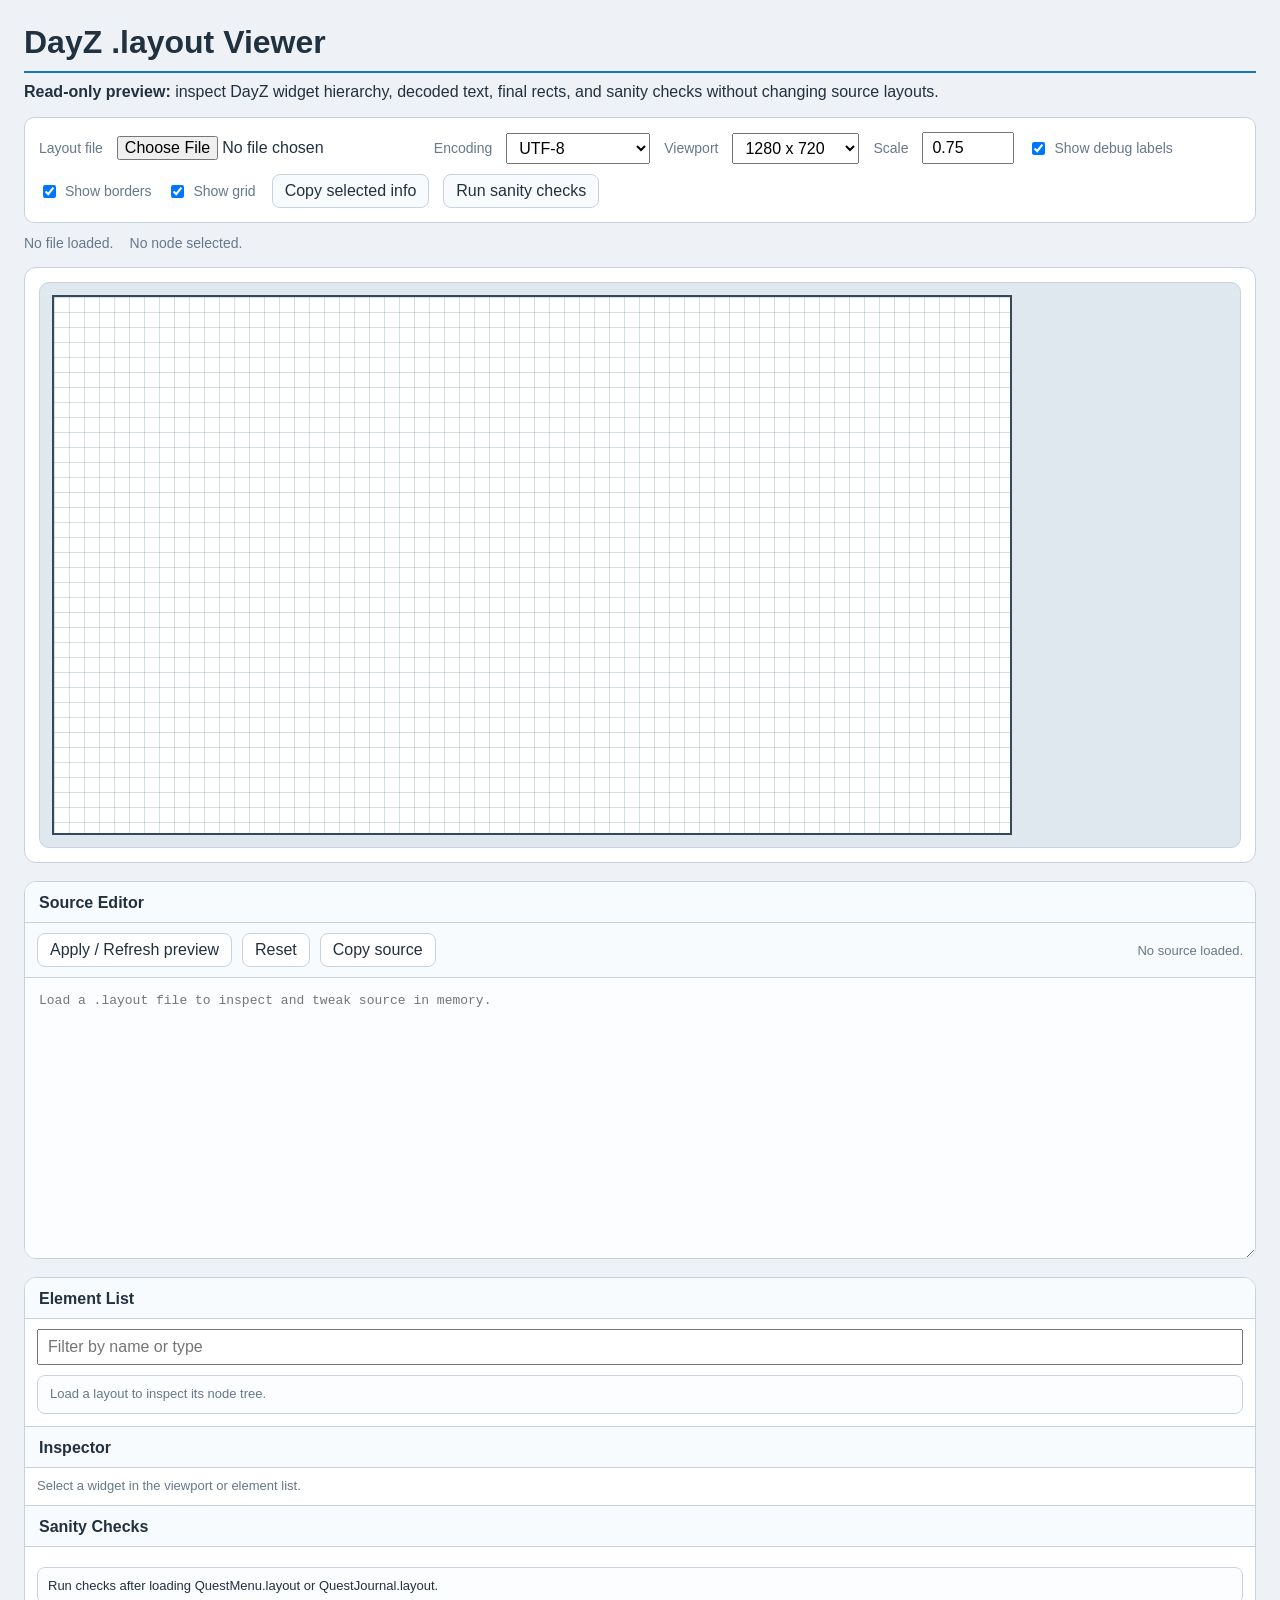
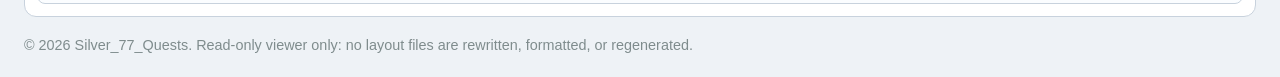
<file: DayZ_layout/dayz_layout_viewer.html>
<!DOCTYPE html>
<html lang="en">
<head>
    <meta charset="UTF-8">
    <meta name="viewport" content="width=device-width, initial-scale=1.0">
    <title>DayZ .layout Viewer</title>
    <style>
        :root {
            --bg: #eef2f6;
            --panel: #ffffff;
            --border: #c8d2dd;
            --border-strong: #34495e;
            --text: #22313f;
            --muted: #66788a;
            --accent: #1677c6;
            --accent-soft: rgba(22, 119, 198, 0.14);
            --selected: #ffb020;
        }

        * {
            box-sizing: border-box;
        }

        body {
            margin: 24px;
            font-family: "Segoe UI", Tahoma, sans-serif;
            background: var(--bg);
            color: var(--text);
        }

        h1 {
            margin: 0 0 10px;
            padding-bottom: 10px;
            border-bottom: 2px solid var(--accent);
        }

        p {
            margin: 0 0 16px;
        }

        .toolbar {
            display: flex;
            flex-wrap: wrap;
            gap: 10px 14px;
            align-items: center;
            padding: 14px;
            border: 1px solid var(--border);
            border-radius: 10px;
            background: var(--panel);
        }

        .toolbar label,
        .toolbar span {
            font-size: 14px;
            color: var(--muted);
        }

        .toolbar input[type="file"],
        .toolbar select,
        .toolbar input[type="number"],
        .toolbar button {
            font: inherit;
        }

        .toolbar select,
        .toolbar input[type="number"] {
            min-width: 92px;
            padding: 5px 8px;
        }

        .toolbar button {
            padding: 7px 12px;
            border: 1px solid var(--border);
            border-radius: 8px;
            background: #f8fbfe;
            color: var(--text);
            cursor: pointer;
        }

        .toolbar button:hover {
            border-color: var(--accent);
            background: #f0f7ff;
        }

        .toolbar .check-group {
            display: inline-flex;
            align-items: center;
            gap: 6px;
            margin-right: 2px;
        }

        .status-row {
            display: flex;
            flex-wrap: wrap;
            gap: 10px 16px;
            margin: 12px 0 16px;
            color: var(--muted);
            font-size: 14px;
        }

        .workspace {
            display: grid;
            grid-template-columns: minmax(640px, 1fr) 360px;
            gap: 18px;
            align-items: start;
        }

        .left-column {
            display: grid;
            grid-template-rows: auto auto;
            gap: 18px;
            min-width: 0;
        }

        .viewer-card,
        .sidebar,
        .source-card {
            background: var(--panel);
            border: 1px solid var(--border);
            border-radius: 12px;
            overflow: hidden;
        }

        .viewer-card {
            padding: 14px;
        }

        .viewer-shell {
            overflow: auto;
            padding: 12px;
            border: 1px solid var(--border);
            border-radius: 10px;
            background: #dfe7ef;
        }

        #visual-container {
            position: relative;
            border: 2px solid var(--border-strong);
            background: #ffffff;
            overflow: hidden;
            background-image: linear-gradient(rgba(96, 125, 139, 0.25) 1px, transparent 1px),
                              linear-gradient(90deg, rgba(96, 125, 139, 0.25) 1px, transparent 1px);
            background-size: 20px 20px;
        }

        #visual-container.grid-hidden {
            background-image: none;
        }

        .ui-element {
            position: absolute;
            opacity: 0.82;
            cursor: pointer;
            transition: box-shadow 0.08s ease, outline-color 0.08s ease;
        }

        .ui-element.borders-hidden {
            border-color: transparent !important;
        }

        .ui-element:hover {
            box-shadow: inset 0 0 0 1px rgba(255, 255, 255, 0.45);
        }

        .ui-element.selected {
            outline: 2px solid var(--selected);
            outline-offset: -2px;
            box-shadow: 0 0 0 1px rgba(34, 49, 63, 0.35), 0 0 0 3px rgba(255, 176, 32, 0.2);
        }

        .ui-text-layer {
            position: absolute;
            inset: 0;
            display: flex;
            overflow: hidden;
            pointer-events: none;
        }

        .ui-debug-label {
            position: absolute;
            right: 2px;
            bottom: 2px;
            color: #5d6d7e;
            background: rgba(255, 255, 255, 0.62);
            padding: 1px 3px;
            border-radius: 2px;
            pointer-events: none;
            z-index: 1;
        }

        .ui-debug-label.hidden {
            display: none;
        }

        .sidebar {
            display: grid;
            grid-template-rows: minmax(220px, 1fr) auto auto;
        }

        .panel-section {
            border-top: 1px solid var(--border);
        }

        .panel-section:first-child {
            border-top: none;
        }

        .panel-header {
            padding: 12px 14px 10px;
            font-weight: 600;
            border-bottom: 1px solid var(--border);
            background: #f8fbfe;
        }

        .panel-body {
            padding: 10px 12px 12px;
        }

        #element-search {
            width: 100%;
            margin-bottom: 10px;
            padding: 7px 9px;
            font: inherit;
        }

        #element-list {
            max-height: 360px;
            overflow: auto;
            border: 1px solid var(--border);
            border-radius: 8px;
            background: #fbfdff;
        }

        .element-row {
            display: flex;
            align-items: center;
            gap: 8px;
            width: 100%;
            padding: 7px 10px;
            border: none;
            border-bottom: 1px solid #edf2f7;
            background: transparent;
            color: var(--text);
            text-align: left;
            cursor: pointer;
        }

        .element-row:last-child {
            border-bottom: none;
        }

        .element-row:hover {
            background: #f1f7fd;
        }

        .element-row.selected {
            background: var(--accent-soft);
            color: #0d4673;
        }

        .element-row-type {
            flex: 0 0 auto;
            font-size: 11px;
            color: var(--muted);
            text-transform: uppercase;
        }

        .element-row-name {
            font-weight: 600;
        }

        .element-row-rect {
            margin-left: auto;
            font-size: 11px;
            color: var(--muted);
        }

        .inspector-grid {
            display: grid;
            grid-template-columns: 112px 1fr;
            gap: 6px 10px;
            font-size: 13px;
        }

        .inspector-grid dt {
            color: var(--muted);
        }

        .inspector-grid dd {
            margin: 0;
            word-break: break-word;
        }

        .inspector-actions {
            display: flex;
            justify-content: flex-start;
            margin-top: 12px;
        }

        .inspector-actions button {
            padding: 7px 12px;
            border: 1px solid var(--border);
            border-radius: 8px;
            background: #ffffff;
            color: var(--text);
            cursor: pointer;
            font: inherit;
        }

        .inspector-actions button:hover {
            border-color: var(--accent);
            background: #f0f7ff;
        }

        #selected-text-preview,
        #sanity-results {
            margin-top: 10px;
            padding: 10px;
            border: 1px solid var(--border);
            border-radius: 8px;
            background: #fbfdff;
            white-space: pre-wrap;
            word-break: break-word;
            font-size: 13px;
            color: var(--text);
        }

        .empty-state {
            color: var(--muted);
            font-size: 13px;
        }

        .source-toolbar {
            display: flex;
            flex-wrap: wrap;
            gap: 10px;
            align-items: center;
            padding: 10px 12px;
            border-bottom: 1px solid var(--border);
            background: #f8fbfe;
        }

        .source-toolbar button {
            padding: 7px 12px;
            border: 1px solid var(--border);
            border-radius: 8px;
            background: #ffffff;
            color: var(--text);
            cursor: pointer;
            font: inherit;
        }

        .source-toolbar button:hover {
            border-color: var(--accent);
            background: #f0f7ff;
        }

        .source-toolbar-status {
            margin-left: auto;
            color: var(--muted);
            font-size: 13px;
        }

        #source-editor {
            display: block;
            width: 100%;
            min-height: 280px;
            padding: 14px;
            border: none;
            resize: vertical;
            font: 13px/1.45 Consolas, "Courier New", monospace;
            color: #1f2933;
            background: #fbfdff;
        }

        #source-editor:focus {
            outline: none;
            background: #ffffff;
        }

        footer {
            margin-top: 20px;
            color: #7f8c8d;
            font-size: 0.9em;
        }

        @media (max-width: 1280px) {
            .workspace {
                grid-template-columns: 1fr;
            }

            .left-column {
                grid-template-rows: auto auto;
            }

            .sidebar {
                grid-template-rows: auto auto auto;
            }

            #element-list {
                max-height: 260px;
            }
        }
    </style>
</head>
<body>
    <h1>DayZ .layout Viewer</h1>
    <p><strong>Read-only preview:</strong> inspect DayZ widget hierarchy, decoded text, final rects, and sanity checks without changing source layouts.</p>

    <div class="toolbar">
        <label for="file-input">Layout file</label>
        <input type="file" id="file-input" accept=".layout" />

        <label for="encoding-select">Encoding</label>
        <select id="encoding-select">
            <option value="utf-8" selected>UTF-8</option>
            <option value="windows-1251">Windows-1251</option>
        </select>

        <label for="viewport-preset">Viewport</label>
        <select id="viewport-preset">
            <option value="1280x720" selected>1280 x 720</option>
            <option value="1366x768">1366 x 768</option>
            <option value="1600x900">1600 x 900</option>
            <option value="1920x1080">1920 x 1080</option>
            <option value="2560x1440">2560 x 1440</option>
        </select>

        <label for="render-scale">Scale</label>
        <input type="number" id="render-scale" min="0.25" max="2" step="0.05" value="0.75" />

        <label class="check-group"><input type="checkbox" id="toggle-debug-labels" checked /> Show debug labels</label>
        <label class="check-group"><input type="checkbox" id="toggle-borders" checked /> Show borders</label>
        <label class="check-group"><input type="checkbox" id="toggle-grid" checked /> Show grid</label>

        <button type="button" id="copy-selected-button">Copy selected info</button>
        <button type="button" id="run-sanity-button">Run sanity checks</button>
    </div>

    <div class="status-row">
        <span id="loaded-file-status">No file loaded.</span>
        <span id="selection-status">No node selected.</span>
    </div>

    <div class="workspace">
        <div class="left-column">
            <section class="viewer-card">
                <div class="viewer-shell">
                    <div id="visual-container"></div>
                </div>
            </section>

            <section class="source-card">
                <div class="panel-header">Source Editor</div>
                <div class="source-toolbar">
                    <button type="button" id="apply-source-button">Apply / Refresh preview</button>
                    <button type="button" id="reset-source-button">Reset</button>
                    <button type="button" id="copy-source-button">Copy source</button>
                    <span class="source-toolbar-status" id="source-editor-status">No source loaded.</span>
                </div>
                <textarea id="source-editor" spellcheck="false" placeholder="Load a .layout file to inspect and tweak source in memory."></textarea>
            </section>
        </div>

        <aside class="sidebar">
            <section class="panel-section">
                <div class="panel-header">Element List</div>
                <div class="panel-body">
                    <input type="text" id="element-search" placeholder="Filter by name or type" />
                    <div id="element-list">
                        <div class="panel-body empty-state">Load a layout to inspect its node tree.</div>
                    </div>
                </div>
            </section>

            <section class="panel-section">
                <div class="panel-header">Inspector</div>
                <div class="panel-body">
                    <div id="inspector-panel" class="empty-state">Select a widget in the viewport or element list.</div>
                    <div id="selected-text-preview" style="display: none;"></div>
                </div>
            </section>

            <section class="panel-section">
                <div class="panel-header">Sanity Checks</div>
                <div class="panel-body">
                    <div id="sanity-results" class="empty-state">Run checks after loading QuestMenu.layout or QuestJournal.layout.</div>
                </div>
            </section>
        </aside>
    </div>

    <script>
        const fileInput = document.getElementById('file-input');
        const encodingSelect = document.getElementById('encoding-select');
        const viewportPresetSelect = document.getElementById('viewport-preset');
        const renderScaleInput = document.getElementById('render-scale');
        const toggleDebugLabelsInput = document.getElementById('toggle-debug-labels');
        const toggleBordersInput = document.getElementById('toggle-borders');
        const toggleGridInput = document.getElementById('toggle-grid');
        const copySelectedButton = document.getElementById('copy-selected-button');
        const runSanityButton = document.getElementById('run-sanity-button');
        const elementSearchInput = document.getElementById('element-search');
        const loadedFileStatus = document.getElementById('loaded-file-status');
        const selectionStatus = document.getElementById('selection-status');
        const container = document.getElementById('visual-container');
        const elementList = document.getElementById('element-list');
        const inspectorPanel = document.getElementById('inspector-panel');
        const selectedTextPreview = document.getElementById('selected-text-preview');
        const sanityResults = document.getElementById('sanity-results');
        const sourceEditor = document.getElementById('source-editor');
        const sourceEditorStatus = document.getElementById('source-editor-status');
        const applySourceButton = document.getElementById('apply-source-button');
        const resetSourceButton = document.getElementById('reset-source-button');
        const copySourceButton = document.getElementById('copy-source-button');

        const VIEWPORT_PRESETS = {
            '1280x720': { w: 1280, h: 720 },
            '1366x768': { w: 1366, h: 768 },
            '1600x900': { w: 1600, h: 900 },
            '1920x1080': { w: 1920, h: 1080 },
            '2560x1440': { w: 2560, h: 1440 }
        };

        const state = {
            fileName: '',
            fileBytes: null,
            decodedContent: '',
            originalDecodedContent: '',
            layoutData: null,
            selectedNodeId: null,
            sanityReport: null,
            sourceDirty: false
        };

        function getViewportRect() {
            const preset = VIEWPORT_PRESETS[viewportPresetSelect.value] || VIEWPORT_PRESETS['1280x720'];
            return { x: 0, y: 0, w: preset.w, h: preset.h };
        }

        function getRenderScale() {
            const value = parseFloat(renderScaleInput.value);
            if (!Number.isFinite(value) || value <= 0) {
                return 0.75;
            }
            return Math.min(2, Math.max(0.25, value));
        }

        function applyViewportToContainer(viewportRect, renderScale) {
            container.style.width = (viewportRect.w * renderScale) + 'px';
            container.style.height = (viewportRect.h * renderScale) + 'px';
            container.style.backgroundSize = (20 * renderScale) + 'px ' + (20 * renderScale) + 'px';
            container.classList.toggle('grid-hidden', !toggleGridInput.checked);
        }

        function decodeLayoutBytes(bytes, encoding) {
            if (!bytes) {
                return '';
            }
            try {
                return new TextDecoder(encoding).decode(bytes);
            } catch (error) {
                console.warn('Decoding failed, falling back to UTF-8', error);
                return new TextDecoder('utf-8').decode(bytes);
            }
        }

        function updateSourceEditorStatus() {
            if (!state.fileName && !sourceEditor.value) {
                sourceEditorStatus.textContent = 'No source loaded.';
                return;
            }

            if (state.sourceDirty) {
                sourceEditorStatus.textContent = 'Source editor has unapplied changes.';
                return;
            }

            if (!state.fileName && sourceEditor.value) {
                sourceEditorStatus.textContent = 'Preview matches current source editor text.';
                return;
            }

            sourceEditorStatus.textContent = `Source editor synced with ${state.fileName} (${encodingSelect.value}).`;
        }

        function setSourceEditorValue(text, markDirty = false) {
            sourceEditor.value = text;
            state.sourceDirty = markDirty;
            updateSourceEditorStatus();
        }

        function syncEditorFromLoadedSource() {
            setSourceEditorValue(state.originalDecodedContent, false);
        }

        function isTextNode(node) {
            return node.type === 'TextWidgetClass'
                || node.type === 'MultilineTextWidgetClass'
                || node.type === 'RichTextWidgetClass';
        }

        function isListboxNode(node) {
            return node.type === 'TextListboxWidgetClass';
        }

        function isScrollNode(node) {
            return node.type === 'ScrollWidgetClass';
        }

        function getNodeDepth(node) {
            let depth = 0;
            let current = node;
            while (current.parent) {
                depth++;
                current = current.parent;
            }
            return depth;
        }

        function getTextPriority(node) {
            if (!isTextNode(node)) {
                return 0;
            }
            return node.type === 'MultilineTextWidgetClass' || node.type === 'RichTextWidgetClass' ? 1 : 2;
        }

        function getNodeZOrder(node) {
            return (getNodeDepth(node) * 100000) + (node.sourceOrder * 10) + getTextPriority(node);
        }

        function getNodeProp(node, propName, fallback = '') {
            const value = node.props[propName];
            return typeof value === 'string' ? value.trim().replace(/^"(.*)"$/, '$1') : fallback;
        }

        function mapTextAlignToFlex(value) {
            switch ((value || 'left').toLowerCase()) {
                case 'center':
                    return 'center';
                case 'right':
                    return 'flex-end';
                default:
                    return 'flex-start';
            }
        }

        function mapTextVAlignToFlex(value) {
            switch ((value || 'top').toLowerCase()) {
                case 'center':
                    return 'center';
                case 'bottom':
                    return 'flex-end';
                default:
                    return 'flex-start';
            }
        }

        function mapTextAlignToCss(value) {
            switch ((value || 'left').toLowerCase()) {
                case 'center':
                    return 'center';
                case 'right':
                    return 'right';
                default:
                    return 'left';
            }
        }

        function extractFontSize(fontName) {
            const match = (fontName || '').match(/metron(\d+)/i);
            if (!match) {
                return 14;
            }
            return parseInt(match[1], 10) || 14;
        }

        function colorToRgba(color, alphaMultiplier = 1) {
            if (!color) {
                return 'rgba(255, 255, 255, 0.92)';
            }
            const alpha = Math.max(0, Math.min(1, color.a * alphaMultiplier));
            return `rgba(${Math.round(color.r * 255)}, ${Math.round(color.g * 255)}, ${Math.round(color.b * 255)}, ${alpha})`;
        }

        function formatRect(rect) {
            if (!rect) {
                return '0,0 0x0';
            }
            return `${roundValue(rect.x)},${roundValue(rect.y)} ${roundValue(rect.w)}x${roundValue(rect.h)}`;
        }

        function roundValue(value) {
            return Math.round(value * 100) / 100;
        }

        function parseLayout(content, viewportRect) {
            const lines = content.split(/\r?\n/);
            const lineOffsets = [];
            const newlineLengths = [];
            const blockStack = [];
            const allNodes = [];
            let rootNode = null;

            let offsetCursor = 0;
            lines.forEach(lineText => {
                lineOffsets.push(offsetCursor);
                offsetCursor += lineText.length;

                if (content.slice(offsetCursor, offsetCursor + 2) === '\r\n') {
                    newlineLengths.push(2);
                    offsetCursor += 2;
                } else if (content[offsetCursor] === '\n' || content[offsetCursor] === '\r') {
                    newlineLengths.push(1);
                    offsetCursor += 1;
                } else {
                    newlineLengths.push(0);
                }
            });

            function getCurrentNodeFromStack() {
                for (let index = blockStack.length - 1; index >= 0; index--) {
                    if (blockStack[index].kind === 'node') {
                        return blockStack[index].node;
                    }
                }
                return null;
            }

            for (let i = 0; i < lines.length; i++) {
                const line = lines[i].trim();
                const classMatch = line.match(/^\s*(\w+WidgetClass)\s+(\w+)\s*\{/);

                if (classMatch) {
                    const parentNode = getCurrentNodeFromStack();
                    const newNode = {
                        id: allNodes.length,
                        sourceOrder: allNodes.length,
                        sourceStartLine: i + 1,
                        sourceEndLine: i + 1,
                        sourceStartOffset: lineOffsets[i],
                        sourceEndOffset: lineOffsets[i] + lines[i].length + newlineLengths[i],
                        type: classMatch[1],
                        name: classMatch[2],
                        position: null,
                        size: null,
                        color: null,
                        text: null,
                        font: null,
                        halign: 'left_ref',
                        valign: 'top_ref',
                        hexactpos: 0,
                        vexactpos: 0,
                        hexactsize: 0,
                        vexactsize: 0,
                        ignorepointer: 0,
                        props: {},
                        parent: parentNode,
                        parentId: parentNode ? parentNode.id : -1,
                        parentName: parentNode ? parentNode.name : null,
                        children: [],
                        finalRect: { x: 0, y: 0, w: 0, h: 0 }
                    };

                    if (parentNode) {
                        parentNode.children.push(newNode);
                    } else {
                        rootNode = newNode;
                    }

                    allNodes.push(newNode);
                    blockStack.push({ kind: 'node', node: newNode });
                }

                if (!classMatch && line === '{') {
                    blockStack.push({ kind: 'group' });
                }

                const currentNode = getCurrentNodeFromStack();
                if (currentNode) {
                    const posMatch = line.match(/^\s*position\s+([-\d\.]+)\s+([-\d\.]+)/);
                    if (posMatch) {
                        currentNode.position = {
                            x: parseFloat(posMatch[1]) || 0,
                            y: parseFloat(posMatch[2]) || 0
                        };
                    }

                    const sizeMatch = line.match(/^\s*size\s+([-\d\.]+)\s+([-\d\.]+)/);
                    if (sizeMatch) {
                        currentNode.size = {
                            w: parseFloat(sizeMatch[1]) || 0,
                            h: parseFloat(sizeMatch[2]) || 0
                        };
                    }

                    const colorMatch = line.match(/^\s*color\s+([-\d\.]+)\s+([-\d\.]+)\s+([-\d\.]+)\s+([-\d\.]+)/);
                    if (colorMatch) {
                        currentNode.color = {
                            r: parseFloat(colorMatch[1]) || 0,
                            g: parseFloat(colorMatch[2]) || 0,
                            b: parseFloat(colorMatch[3]) || 0,
                            a: parseFloat(colorMatch[4]) || 1
                        };
                    }

                    const textMatch = line.match(/^\s*text\s+(?:"([^"]*)"|(\S.*))$/);
                    if (textMatch) {
                        currentNode.text = textMatch[1] || textMatch[2] || '';
                    }

                    const fontMatch = line.match(/^\s*font\s+(?:"([^"]*)"|(\S.*))$/);
                    if (fontMatch) {
                        currentNode.font = fontMatch[1] || fontMatch[2] || '';
                    }

                    const halignMatch = line.match(/^\s*halign\s+(\w+)/);
                    if (halignMatch) {
                        currentNode.halign = halignMatch[1];
                    }

                    const valignMatch = line.match(/^\s*valign\s+(\w+)/);
                    if (valignMatch) {
                        currentNode.valign = valignMatch[1];
                    }

                    const hexactposMatch = line.match(/^\s*hexactpos\s+(\d+)/);
                    if (hexactposMatch) {
                        currentNode.hexactpos = parseInt(hexactposMatch[1], 10) || 0;
                    }

                    const vexactposMatch = line.match(/^\s*vexactpos\s+(\d+)/);
                    if (vexactposMatch) {
                        currentNode.vexactpos = parseInt(vexactposMatch[1], 10) || 0;
                    }

                    const hexactsizeMatch = line.match(/^\s*hexactsize\s+(\d+)/);
                    if (hexactsizeMatch) {
                        currentNode.hexactsize = parseInt(hexactsizeMatch[1], 10) || 0;
                    }

                    const vexactsizeMatch = line.match(/^\s*vexactsize\s+(\d+)/);
                    if (vexactsizeMatch) {
                        currentNode.vexactsize = parseInt(vexactsizeMatch[1], 10) || 0;
                    }

                    const ignorepointerMatch = line.match(/^\s*ignorepointer\s+(\d+)/);
                    if (ignorepointerMatch) {
                        currentNode.ignorepointer = parseInt(ignorepointerMatch[1], 10) || 0;
                    }

                    const quotedPropMatch = line.match(/^\s*"([^"]+)"\s+(\S.*)$/);
                    if (quotedPropMatch) {
                        currentNode.props[quotedPropMatch[1]] = quotedPropMatch[2].trim();
                    }

                    const normalPropMatch = line.match(/^\s*(\w+)\s+(\S.*)$/);
                    if (
                        normalPropMatch &&
                        !['position', 'size', 'color', 'text', 'font', 'ignorepointer', 'halign', 'valign', 'hexactpos', 'vexactpos', 'hexactsize', 'vexactsize'].includes(normalPropMatch[1])
                    ) {
                        currentNode.props[normalPropMatch[1]] = normalPropMatch[2].trim();
                    }
                }

                if (line === '}') {
                    const closedBlock = blockStack.pop();
                    if (closedBlock && closedBlock.kind === 'node') {
                        closedBlock.node.sourceEndLine = i + 1;
                        closedBlock.node.sourceEndOffset = lineOffsets[i] + lines[i].length + newlineLengths[i];
                    }
                }
            }

            function calculateFinalRects(node, parentRect = viewportRect) {
                if (!node.position || !node.size) {
                    node.finalRect = { x: parentRect.x, y: parentRect.y, w: 0, h: 0 };
                    node.children.forEach(child => calculateFinalRects(child, node.finalRect));
                    return;
                }

                let x = node.position.x;
                let y = node.position.y;
                let w = node.size.w;
                let h = node.size.h;

                if (node.hexactsize === 0 && parentRect.w > 0) {
                    w = parentRect.w * w;
                }

                if (node.vexactsize === 0 && parentRect.h > 0) {
                    h = parentRect.h * h;
                }

                if (node.hexactpos === 0 && parentRect.w > 0) {
                    x = parentRect.w * x;
                }

                if (node.vexactpos === 0 && parentRect.h > 0) {
                    y = parentRect.h * y;
                }

                if (node.halign === 'center_ref') {
                    x = parentRect.x + (parentRect.w - w) / 2 + x;
                } else if (node.halign === 'right_ref') {
                    x = parentRect.x + parentRect.w - w - x;
                } else {
                    x = parentRect.x + x;
                }

                if (node.valign === 'center_ref') {
                    y = parentRect.y + (parentRect.h - h) / 2 + y;
                } else if (node.valign === 'bottom_ref') {
                    y = parentRect.y + parentRect.h - h - y;
                } else {
                    y = parentRect.y + y;
                }

                node.finalRect = { x, y, w, h };
                node.children.forEach(child => calculateFinalRects(child, node.finalRect));
            }

            if (rootNode) {
                calculateFinalRects(rootNode, viewportRect);
            }

            allNodes.forEach(node => {
                if (!node.finalRect.w || !node.finalRect.h) {
                    calculateFinalRects(node, viewportRect);
                }
            });

            return { nodes: allNodes, root: rootNode, viewportRect };
        }

        function getNodeById(nodeId) {
            if (!state.layoutData) {
                return null;
            }
            return state.layoutData.nodes.find(node => node.id === nodeId) || null;
        }

        function setSelectedNode(nodeId) {
            const node = getNodeById(nodeId);
            state.selectedNodeId = node ? node.id : null;
            updateSelectionUI();
        }

        function getSourceEditorLineHeight() {
            const computedStyle = window.getComputedStyle(sourceEditor);
            const lineHeight = parseFloat(computedStyle.lineHeight);
            if (Number.isFinite(lineHeight)) {
                return lineHeight;
            }
            const fontSize = parseFloat(computedStyle.fontSize);
            if (Number.isFinite(fontSize)) {
                return fontSize * 1.45;
            }
            return 19;
        }

        function revealNodeSource(node) {
            if (!node) {
                return;
            }

            const startOffset = Math.max(0, Math.min(node.sourceStartOffset || 0, sourceEditor.value.length));
            const endOffset = Math.max(
                startOffset,
                Math.min(
                    node.sourceEndOffset || startOffset,
                    sourceEditor.value.length
                )
            );
            const lineHeight = getSourceEditorLineHeight();
            const visibleLineCount = Math.max(1, sourceEditor.clientHeight / lineHeight);
            const sourceStartLine = Math.max(1, node.sourceStartLine || 1);
            const centeredScrollTop = Math.max(0, ((sourceStartLine - 1) - (visibleLineCount / 2)) * lineHeight);

            try {
                sourceEditor.focus({ preventScroll: true });
            } catch (error) {
                sourceEditor.focus();
            }

            sourceEditor.setSelectionRange(startOffset, endOffset);
            sourceEditor.scrollTop = centeredScrollTop;
            sourceEditorStatus.textContent = `Highlighted ${node.name} at lines ${sourceStartLine}-${Math.max(sourceStartLine, node.sourceEndLine || sourceStartLine)}.`;
        }

        function selectAndRevealNodeSource(nodeId) {
            setSelectedNode(nodeId);
            const node = getNodeById(nodeId);
            revealNodeSource(node);
        }

        function updateSelectionUI() {
            const selectedNode = getNodeById(state.selectedNodeId);

            container.querySelectorAll('.ui-element').forEach(element => {
                const isSelected = String(state.selectedNodeId) === element.dataset.nodeId;
                element.classList.toggle('selected', isSelected);
            });

            elementList.querySelectorAll('.element-row').forEach(button => {
                const isSelected = String(state.selectedNodeId) === button.dataset.nodeId;
                button.classList.toggle('selected', isSelected);
            });

            if (!selectedNode) {
                selectionStatus.textContent = 'No node selected.';
                inspectorPanel.className = 'empty-state';
                inspectorPanel.textContent = 'Select a widget in the viewport or element list.';
                selectedTextPreview.style.display = 'none';
                selectedTextPreview.textContent = '';
                return;
            }

            selectionStatus.textContent = `Selected: ${selectedNode.type} ${selectedNode.name}`;
            renderInspector(selectedNode);
        }

        function renderInspector(node) {
            const textAlign = getNodeProp(node, 'text halign', 'left');
            const textVAlign = getNodeProp(node, 'text valign', 'top');
            const propEntries = Object.entries(node.props)
                .map(([key, value]) => `${key}: ${value}`)
                .join('\n');

            inspectorPanel.className = '';
            inspectorPanel.innerHTML = `
                <dl class="inspector-grid">
                    <dt>Name</dt><dd>${escapeHtml(node.name)}</dd>
                    <dt>Type</dt><dd>${escapeHtml(node.type)}</dd>
                    <dt>Parent</dt><dd>${escapeHtml(node.parentName || '(root)')}</dd>
                    <dt>Depth</dt><dd>${String(getNodeDepth(node))}</dd>
                    <dt>finalRect</dt><dd>${escapeHtml(formatRect(node.finalRect))}</dd>
                    <dt>Position</dt><dd>${escapeHtml(node.position ? `${node.position.x}, ${node.position.y}` : '(none)')}</dd>
                    <dt>Size</dt><dd>${escapeHtml(node.size ? `${node.size.w} x ${node.size.h}` : '(none)')}</dd>
                    <dt>Alignment</dt><dd>${escapeHtml(`${node.halign} / ${node.valign}`)}</dd>
                    <dt>Exact</dt><dd>${escapeHtml(`${node.hexactpos},${node.vexactpos} / ${node.hexactsize},${node.vexactsize}`)}</dd>
                    <dt>Font</dt><dd>${escapeHtml(node.font || '(none)')}</dd>
                    <dt>Text align</dt><dd>${escapeHtml(`${textAlign} / ${textVAlign}`)}</dd>
                    <dt>Source lines</dt><dd>${escapeHtml(`${node.sourceStartLine || '?'}-${node.sourceEndLine || '?'}`)}</dd>
                    <dt>Z-order</dt><dd>${String(getNodeZOrder(node))}</dd>
                </dl>
                <div class="inspector-actions">
                    <button type="button" id="reveal-source-button">Reveal source</button>
                </div>
            `;

            const revealSourceButton = document.getElementById('reveal-source-button');
            if (revealSourceButton) {
                revealSourceButton.addEventListener('click', () => revealNodeSource(node));
            }

            if (node.text || propEntries) {
                const chunks = [];
                if (node.text) {
                    chunks.push(`Text:\n${node.text}`);
                }
                if (propEntries) {
                    chunks.push(`Props:\n${propEntries}`);
                }
                selectedTextPreview.style.display = 'block';
                selectedTextPreview.textContent = chunks.join('\n\n');
            } else {
                selectedTextPreview.style.display = 'none';
                selectedTextPreview.textContent = '';
            }
        }

        function renderElementList() {
            if (!state.layoutData) {
                elementList.innerHTML = '<div class="panel-body empty-state">Load a layout to inspect its node tree.</div>';
                return;
            }

            const filter = elementSearchInput.value.trim().toLowerCase();
            const nodes = [...state.layoutData.nodes].sort((a, b) => a.sourceOrder - b.sourceOrder);
            const rows = nodes.filter(node => {
                if (!filter) {
                    return true;
                }
                return node.name.toLowerCase().includes(filter) || node.type.toLowerCase().includes(filter);
            });

            if (rows.length === 0) {
                elementList.innerHTML = '<div class="panel-body empty-state">No widgets match the current filter.</div>';
                return;
            }

            elementList.innerHTML = '';
            rows.forEach(node => {
                const button = document.createElement('button');
                button.type = 'button';
                button.className = 'element-row';
                button.dataset.nodeId = String(node.id);
                button.style.paddingLeft = (10 + getNodeDepth(node) * 16) + 'px';
                button.innerHTML = `
                    <span class="element-row-type">${escapeHtml(shortType(node.type))}</span>
                    <span class="element-row-name">${escapeHtml(node.name)}</span>
                    <span class="element-row-rect">${escapeHtml(formatRect(node.finalRect))}</span>
                `;
                button.addEventListener('click', () => setSelectedNode(node.id));
                button.addEventListener('dblclick', () => selectAndRevealNodeSource(node.id));
                elementList.appendChild(button);
            });

            updateSelectionUI();
        }

        function shortType(typeName) {
            return typeName.replace('WidgetClass', '');
        }

        function appendListboxPreview(div, renderScale) {
            const previewLayer = document.createElement('div');
            previewLayer.style.position = 'absolute';
            previewLayer.style.left = '6px';
            previewLayer.style.top = '6px';
            previewLayer.style.right = '6px';
            previewLayer.style.bottom = '6px';
            previewLayer.style.pointerEvents = 'none';
            previewLayer.style.overflow = 'hidden';

            const scrollbarWidth = Math.max(6, Math.round(8 * renderScale));
            const scrollbarTrack = document.createElement('div');
            scrollbarTrack.style.position = 'absolute';
            scrollbarTrack.style.top = '0';
            scrollbarTrack.style.right = '0';
            scrollbarTrack.style.bottom = '0';
            scrollbarTrack.style.width = scrollbarWidth + 'px';
            scrollbarTrack.style.background = 'rgba(255, 255, 255, 0.08)';
            scrollbarTrack.style.borderLeft = '1px solid rgba(255, 255, 255, 0.1)';

            const scrollbarThumb = document.createElement('div');
            scrollbarThumb.style.position = 'absolute';
            scrollbarThumb.style.left = '1px';
            scrollbarThumb.style.right = '1px';
            scrollbarThumb.style.top = '12%';
            scrollbarThumb.style.height = '28%';
            scrollbarThumb.style.background = 'rgba(255, 255, 255, 0.28)';
            scrollbarThumb.style.borderRadius = '999px';
            scrollbarTrack.appendChild(scrollbarThumb);

            const rowsLayer = document.createElement('div');
            rowsLayer.style.position = 'absolute';
            rowsLayer.style.left = '0';
            rowsLayer.style.top = '0';
            rowsLayer.style.right = (scrollbarWidth + 6) + 'px';
            rowsLayer.style.bottom = '0';
            rowsLayer.style.display = 'flex';
            rowsLayer.style.flexDirection = 'column';
            rowsLayer.style.gap = Math.max(3, Math.round(4 * renderScale)) + 'px';

            const widths = ['92%', '88%', '95%', '84%', '90%', '78%'];
            for (let rowIndex = 0; rowIndex < widths.length; rowIndex++) {
                const row = document.createElement('div');
                row.style.height = Math.max(4, Math.round(6 * renderScale)) + 'px';
                row.style.width = widths[rowIndex];
                row.style.background = rowIndex === 0
                    ? 'rgba(255, 213, 79, 0.32)'
                    : 'rgba(240, 234, 219, 0.24)';
                row.style.borderRadius = '999px';
                rowsLayer.appendChild(row);
            }

            previewLayer.appendChild(rowsLayer);
            previewLayer.appendChild(scrollbarTrack);
            div.appendChild(previewLayer);
        }

        function appendScrollPreview(div, node, renderScale) {
            const hasVerticalScrollbar = getNodeProp(node, 'Scrollbar V', '0') === '1';
            const hasHorizontalScrollbar = getNodeProp(node, 'Scrollbar H', '0') === '1';

            if (!hasVerticalScrollbar && !hasHorizontalScrollbar) {
                return;
            }

            if (hasVerticalScrollbar) {
                const scrollbarTrack = document.createElement('div');
                scrollbarTrack.style.position = 'absolute';
                scrollbarTrack.style.top = '0';
                scrollbarTrack.style.right = '0';
                scrollbarTrack.style.width = Math.max(8, 10 * renderScale) + 'px';
                scrollbarTrack.style.height = '100%';
                scrollbarTrack.style.background = 'rgba(255, 255, 255, 0.08)';
                scrollbarTrack.style.borderLeft = '1px solid rgba(255, 255, 255, 0.18)';
                scrollbarTrack.style.pointerEvents = 'none';

                const scrollbarThumb = document.createElement('div');
                scrollbarThumb.style.position = 'absolute';
                scrollbarThumb.style.left = '1px';
                scrollbarThumb.style.top = Math.max(6, 8 * renderScale) + 'px';
                scrollbarThumb.style.width = Math.max(5, 7 * renderScale) + 'px';
                scrollbarThumb.style.height = Math.max(20, 36 * renderScale) + 'px';
                scrollbarThumb.style.borderRadius = '999px';
                scrollbarThumb.style.background = 'rgba(255, 255, 255, 0.38)';
                scrollbarThumb.style.pointerEvents = 'none';
                scrollbarTrack.appendChild(scrollbarThumb);
                div.appendChild(scrollbarTrack);
            }

            if (hasHorizontalScrollbar) {
                const scrollbarTrack = document.createElement('div');
                scrollbarTrack.style.position = 'absolute';
                scrollbarTrack.style.left = '0';
                scrollbarTrack.style.bottom = '0';
                scrollbarTrack.style.width = '100%';
                scrollbarTrack.style.height = Math.max(8, 10 * renderScale) + 'px';
                scrollbarTrack.style.background = 'rgba(255, 255, 255, 0.08)';
                scrollbarTrack.style.borderTop = '1px solid rgba(255, 255, 255, 0.18)';
                scrollbarTrack.style.pointerEvents = 'none';

                const scrollbarThumb = document.createElement('div');
                scrollbarThumb.style.position = 'absolute';
                scrollbarThumb.style.left = Math.max(6, 8 * renderScale) + 'px';
                scrollbarThumb.style.top = '1px';
                scrollbarThumb.style.width = Math.max(20, 42 * renderScale) + 'px';
                scrollbarThumb.style.height = Math.max(5, 7 * renderScale) + 'px';
                scrollbarThumb.style.borderRadius = '999px';
                scrollbarThumb.style.background = 'rgba(255, 255, 255, 0.38)';
                scrollbarThumb.style.pointerEvents = 'none';
                scrollbarTrack.appendChild(scrollbarThumb);
                div.appendChild(scrollbarTrack);
            }
        }

        function renderLayout(layoutData, renderScale) {
            container.innerHTML = '';
            applyViewportToContainer(layoutData.viewportRect, renderScale);

            const sortedNodes = [...layoutData.nodes].sort((a, b) => getNodeZOrder(a) - getNodeZOrder(b));
            sortedNodes.forEach(node => {
                if (!node.finalRect || node.finalRect.w <= 0 || node.finalRect.h <= 0) {
                    return;
                }

                const nodeIsText = isTextNode(node);
                const nodeIsListbox = isListboxNode(node);
                const nodeIsScroll = isScrollNode(node);
                const div = document.createElement('div');
                div.className = 'ui-element';
                div.dataset.nodeId = String(node.id);
                div.style.left = (node.finalRect.x * renderScale) + 'px';
                div.style.top = (node.finalRect.y * renderScale) + 'px';
                div.style.width = (node.finalRect.w * renderScale) + 'px';
                div.style.height = (node.finalRect.h * renderScale) + 'px';
                div.style.zIndex = String(getNodeZOrder(node));

                if (!toggleBordersInput.checked) {
                    div.classList.add('borders-hidden');
                }

                if (nodeIsText) {
                    div.style.backgroundColor = 'transparent';
                    div.style.border = node.color ? '1px solid rgba(255, 255, 255, 0.12)' : '1px dashed rgba(102, 102, 102, 0.35)';
                } else if (nodeIsListbox) {
                    div.style.backgroundColor = node.color ? colorToRgba(node.color, 0.9) : 'rgba(10, 10, 10, 0.9)';
                    div.style.border = '1px solid rgba(255, 255, 255, 0.18)';
                } else if (nodeIsScroll) {
                    div.style.backgroundColor = node.color ? colorToRgba(node.color, 0.5) : 'rgba(12, 12, 12, 0.24)';
                    div.style.border = '1px dashed rgba(255, 255, 255, 0.28)';
                } else if (node.color) {
                    div.style.backgroundColor = colorToRgba(node.color);
                    div.style.border = '1px solid rgba(0, 0, 0, 0.3)';
                } else {
                    div.style.backgroundColor = 'transparent';
                    div.style.border = '1px dashed rgba(102, 102, 102, 0.5)';
                }

                if (nodeIsText && node.text) {
                    const textHAlign = getNodeProp(node, 'text halign', 'left');
                    const textVAlign = getNodeProp(node, 'text valign', 'top');
                    const textWrap = node.type === 'MultilineTextWidgetClass' || getNodeProp(node, 'wrap', '0') === '1';
                    const textLayer = document.createElement('div');
                    textLayer.className = 'ui-text-layer';
                    textLayer.style.justifyContent = mapTextAlignToFlex(textHAlign);
                    textLayer.style.alignItems = mapTextVAlignToFlex(textVAlign);

                    const textElement = document.createElement('div');
                    textElement.textContent = node.text;
                    textElement.style.width = textWrap ? '100%' : 'auto';
                    textElement.style.maxWidth = '100%';
                    textElement.style.fontSize = (extractFontSize(node.font) * renderScale) + 'px';
                    textElement.style.fontFamily = '"Segoe UI", Tahoma, sans-serif';
                    textElement.style.lineHeight = '1.1';
                    textElement.style.color = node.color ? colorToRgba(node.color) : 'rgba(255, 255, 255, 0.92)';
                    textElement.style.textAlign = mapTextAlignToCss(textHAlign);
                    textElement.style.whiteSpace = textWrap ? 'pre-wrap' : 'nowrap';
                    textElement.style.wordBreak = textWrap ? 'break-word' : 'normal';
                    textElement.style.overflow = 'hidden';
                    textElement.style.textOverflow = 'clip';
                    textElement.style.pointerEvents = 'none';
                    textLayer.appendChild(textElement);
                    div.appendChild(textLayer);
                }

                if (nodeIsListbox) {
                    appendListboxPreview(div, renderScale);
                }

                if (nodeIsScroll) {
                    appendScrollPreview(div, node, renderScale);
                }

                const debugLabel = document.createElement('div');
                debugLabel.className = 'ui-debug-label';
                if (!toggleDebugLabelsInput.checked) {
                    debugLabel.classList.add('hidden');
                }
                debugLabel.textContent = node.name;
                debugLabel.style.fontSize = Math.max(8, Math.round(9 * Math.min(renderScale, 1))) + 'px';
                div.appendChild(debugLabel);

                div.title = buildTooltip(node);
                div.addEventListener('click', event => {
                    event.stopPropagation();
                    setSelectedNode(node.id);
                });
                div.addEventListener('dblclick', event => {
                    event.stopPropagation();
                    selectAndRevealNodeSource(node.id);
                });
                container.appendChild(div);
            });

            container.addEventListener('click', clearSelectionOnViewportClick, { once: true });
            updateSelectionUI();
        }

        function clearSelectionOnViewportClick(event) {
            if (event.target === container) {
                setSelectedNode(null);
            }
        }

        function buildTooltip(node) {
            const lines = [
                `${node.type} ${node.name}`,
                `Position: ${roundValue(node.finalRect.x)},${roundValue(node.finalRect.y)}`,
                `Size: ${roundValue(node.finalRect.w)}x${roundValue(node.finalRect.h)}`,
                `Z-order: ${getNodeZOrder(node)}`,
                `halign: ${node.halign}, valign: ${node.valign}`,
                `exactpos: ${node.hexactpos},${node.vexactpos}`,
                `exactsize: ${node.hexactsize},${node.vexactsize}`
            ];

            if (node.parentName) {
                lines.splice(1, 0, `Parent: ${node.parentName}`);
            }
            if (node.text) {
                lines.push(`Text: "${node.text}"`);
                lines.push(`text align: ${getNodeProp(node, 'text halign', 'left')} / ${getNodeProp(node, 'text valign', 'top')}`);
            }
            if (node.font) {
                lines.push(`Font: ${node.font}`);
            }
            return lines.join('\n');
        }

        function renderSanityResults(report) {
            if (!report) {
                sanityResults.className = 'empty-state';
                sanityResults.textContent = 'Run checks after loading QuestMenu.layout or QuestJournal.layout.';
                return;
            }

            const lines = [];
            lines.push(`Profile: ${report.profile}`);
            lines.push(`Viewport: ${report.viewport.w}x${report.viewport.h}`);
            lines.push('');
            report.results.forEach(result => {
                const icon = result.status === 'ok' ? '[OK]' : result.status === 'warn' ? '[WARN]' : '[FAIL]';
                lines.push(`${icon} ${result.label}: ${result.message}`);
            });

            sanityResults.className = '';
            sanityResults.textContent = lines.join('\n');
        }

        function findNodeByName(name) {
            if (!state.layoutData) {
                return null;
            }
            return state.layoutData.nodes.find(node => node.name === name) || null;
        }

        function compareRect(node, expectedRect) {
            if (!node || !node.finalRect) {
                return false;
            }
            return ['x', 'y', 'w', 'h'].every(key => Math.abs(node.finalRect[key] - expectedRect[key]) < 0.001);
        }

        function runSanityChecks() {
            if (!state.layoutData || !state.layoutData.root) {
                state.sanityReport = {
                    profile: 'No layout loaded',
                    viewport: getViewportRect(),
                    results: [{ status: 'warn', label: 'Load layout', message: 'Open QuestMenu.layout or QuestJournal.layout first.' }]
                };
                renderSanityResults(state.sanityReport);
                return;
            }

            const viewport = state.layoutData.viewportRect;
            const rootName = state.layoutData.root.name;
            const results = [];

            if (rootName === 'QuestMenuRoot') {
                const questPanel = findNodeByName('QuestPanel');
                const questListbox = findNodeByName('QuestListbox');
                const descriptionScroll = findNodeByName('DescriptionScroll');
                const dialogScroll = findNodeByName('DialogScroll');
                const descriptionContent = findNodeByName('DescriptionContent');
                const dialogContent = findNodeByName('DialogContent');
                const descriptionText = findNodeByName('DescriptionText');
                const dialogText = findNodeByName('DialogText');
                const closeButtonText = findNodeByName('CloseButtonText');

                results.push({
                    status: compareRect(questPanel, { x: (viewport.w - 980) / 2, y: (viewport.h - 650) / 2, w: 980, h: 650 }) ? 'ok' : 'fail',
                    label: 'QuestPanel',
                    message: questPanel ? `finalRect ${formatRect(questPanel.finalRect)}` : 'Widget not found'
                });

                results.push({
                    status: compareRect(questListbox, { x: ((viewport.w - 980) / 2) + 30, y: ((viewport.h - 650) / 2) + 82, w: 250, h: 450 }) ? 'ok' : 'fail',
                    label: 'QuestListbox',
                    message: questListbox ? `finalRect ${formatRect(questListbox.finalRect)}` : 'Widget not found'
                });

                results.push({
                    status: compareRect(descriptionScroll, { x: ((viewport.w - 980) / 2) + 308, y: ((viewport.h - 650) / 2) + 108, w: 414, h: 224 }) ? 'ok' : 'fail',
                    label: 'DescriptionScroll',
                    message: descriptionScroll ? `finalRect ${formatRect(descriptionScroll.finalRect)}` : 'Widget not found'
                });

                results.push({
                    status: compareRect(dialogScroll, { x: ((viewport.w - 980) / 2) + 308, y: ((viewport.h - 650) / 2) + 392, w: 414, h: 116 }) ? 'ok' : 'fail',
                    label: 'DialogScroll',
                    message: dialogScroll ? `finalRect ${formatRect(dialogScroll.finalRect)}` : 'Widget not found'
                });

                results.push({
                    status: !descriptionContent && descriptionText && descriptionText.type === 'MultilineTextWidgetClass' ? 'ok' : 'warn',
                    label: 'Description direct multiline stack',
                    message: descriptionText ? `${descriptionContent ? `${descriptionContent.type} -> ` : ''}${descriptionText.type}` : 'Widget not found'
                });

                results.push({
                    status: !dialogContent && dialogText && dialogText.type === 'MultilineTextWidgetClass' ? 'ok' : 'warn',
                    label: 'Dialog direct multiline stack',
                    message: dialogText ? `${dialogContent ? `${dialogContent.type} -> ` : ''}${dialogText.type}` : 'Widget not found'
                });

                results.push({
                    status: closeButtonText && closeButtonText.text === 'Закрыть рот и уйти' ? 'ok' : 'warn',
                    label: 'CloseButtonText text',
                    message: closeButtonText ? `"${closeButtonText.text}"` : 'Widget not found'
                });

                state.sanityReport = { profile: 'QuestMenu', viewport, results };
            } else if (rootName === 'QuestJournalRoot') {
                const journalPanel = findNodeByName('QuestJournalPanel');
                const questListbox = findNodeByName('QuestListbox');
                const descriptionText = findNodeByName('DescriptionText');
                const closeButtonText = findNodeByName('CloseButtonText');

                results.push({
                    status: compareRect(journalPanel, { x: (viewport.w - 920) / 2, y: (viewport.h - 560) / 2, w: 920, h: 560 }) ? 'ok' : 'fail',
                    label: 'QuestJournalPanel',
                    message: journalPanel ? `finalRect ${formatRect(journalPanel.finalRect)}` : 'Widget not found'
                });

                results.push({
                    status: compareRect(questListbox, { x: ((viewport.w - 920) / 2) + 30, y: ((viewport.h - 560) / 2) + 82, w: 330, h: 386 }) ? 'ok' : 'fail',
                    label: 'QuestListbox',
                    message: questListbox ? `finalRect ${formatRect(questListbox.finalRect)}` : 'Widget not found'
                });

                results.push({
                    status: compareRect(descriptionText, { x: ((viewport.w - 920) / 2) + 390, y: ((viewport.h - 560) / 2) + 82, w: 500, h: 386 }) ? 'ok' : 'fail',
                    label: 'DescriptionText',
                    message: descriptionText ? `finalRect ${formatRect(descriptionText.finalRect)}` : 'Widget not found'
                });

                results.push({
                    status: closeButtonText && closeButtonText.finalRect.w === 500 && closeButtonText.finalRect.h === 48 ? 'ok' : 'warn',
                    label: 'CloseButtonText size',
                    message: closeButtonText ? `finalRect ${formatRect(closeButtonText.finalRect)}` : 'Widget not found'
                });

                state.sanityReport = { profile: 'QuestJournal', viewport, results };
            } else {
                state.sanityReport = {
                    profile: rootName,
                    viewport,
                    results: [{ status: 'warn', label: 'Unsupported profile', message: 'Current layout is not QuestMenuRoot or QuestJournalRoot.' }]
                };
            }

            renderSanityResults(state.sanityReport);
        }

        async function copySelectedInfo() {
            const selectedNode = getNodeById(state.selectedNodeId);
            if (!selectedNode) {
                selectionStatus.textContent = 'No node selected to copy.';
                return;
            }

            const text = [
                `name: ${selectedNode.name}`,
                `type: ${selectedNode.type}`,
                `parent: ${selectedNode.parentName || '(root)'}`,
                `finalRect: ${JSON.stringify(selectedNode.finalRect)}`,
                `position: ${selectedNode.position ? JSON.stringify(selectedNode.position) : 'null'}`,
                `size: ${selectedNode.size ? JSON.stringify(selectedNode.size) : 'null'}`,
                `halign/valign: ${selectedNode.halign} / ${selectedNode.valign}`,
                `exactpos/exactsize: ${selectedNode.hexactpos},${selectedNode.vexactpos} / ${selectedNode.hexactsize},${selectedNode.vexactsize}`,
                `font: ${selectedNode.font || ''}`,
                `text: ${selectedNode.text || ''}`
            ].join('\n');

            try {
                await navigator.clipboard.writeText(text);
                selectionStatus.textContent = `Copied: ${selectedNode.type} ${selectedNode.name}`;
            } catch (error) {
                const helper = document.createElement('textarea');
                helper.value = text;
                document.body.appendChild(helper);
                helper.select();
                document.execCommand('copy');
                helper.remove();
                selectionStatus.textContent = `Copied: ${selectedNode.type} ${selectedNode.name}`;
            }
        }

        function escapeHtml(value) {
            return String(value)
                .replace(/&/g, '&amp;')
                .replace(/</g, '&lt;')
                .replace(/>/g, '&gt;')
                .replace(/"/g, '&quot;');
        }

        function refreshLayoutFromState() {
            const viewportRect = getViewportRect();
            const renderScale = getRenderScale();
            renderScaleInput.value = renderScale.toFixed(2).replace(/\.00$/, '');
            applyViewportToContainer(viewportRect, renderScale);

            if (!state.decodedContent) {
                container.innerHTML = '';
                renderElementList();
                renderSanityResults(state.sanityReport);
                updateSelectionUI();
                updateSourceEditorStatus();
                return;
            }

            state.layoutData = parseLayout(state.decodedContent, viewportRect);

            if (!getNodeById(state.selectedNodeId)) {
                state.selectedNodeId = state.layoutData.root ? state.layoutData.root.id : null;
            }

            renderLayout(state.layoutData, renderScale);
            renderElementList();
            updateSelectionUI();
            renderSanityResults(state.sanityReport);
            updateSourceEditorStatus();
        }

        function updateDecodedContent() {
            state.originalDecodedContent = decodeLayoutBytes(state.fileBytes, encodingSelect.value);
            state.decodedContent = state.originalDecodedContent;
            state.layoutData = null;
            state.sanityReport = null;
            syncEditorFromLoadedSource();
            loadedFileStatus.textContent = state.fileName
                ? `Loaded: ${state.fileName} (${encodingSelect.value})`
                : 'No file loaded.';
            refreshLayoutFromState();
        }

        function applySourceEditorToPreview() {
            state.decodedContent = sourceEditor.value;
            state.layoutData = null;
            state.sanityReport = null;
            state.sourceDirty = false;
            refreshLayoutFromState();
        }

        function resetSourceEditor() {
            if (!state.originalDecodedContent && !sourceEditor.value) {
                return;
            }
            state.decodedContent = state.originalDecodedContent;
            state.layoutData = null;
            state.sanityReport = null;
            syncEditorFromLoadedSource();
            refreshLayoutFromState();
        }

        async function copySourceEditorText() {
            const text = sourceEditor.value;
            try {
                await navigator.clipboard.writeText(text);
                sourceEditorStatus.textContent = 'Current source copied.';
            } catch (error) {
                sourceEditor.select();
                document.execCommand('copy');
                sourceEditorStatus.textContent = 'Current source copied.';
            }
        }

        fileInput.addEventListener('change', event => {
            const file = event.target.files[0];
            if (!file) {
                return;
            }

            state.fileName = file.name;
            const reader = new FileReader();
            reader.onload = loadEvent => {
                state.fileBytes = new Uint8Array(loadEvent.target.result);
                updateDecodedContent();
            };
            reader.readAsArrayBuffer(file);
        });

        encodingSelect.addEventListener('change', () => {
            if (state.fileBytes) {
                updateDecodedContent();
            }
        });

        viewportPresetSelect.addEventListener('change', refreshLayoutFromState);
        renderScaleInput.addEventListener('input', refreshLayoutFromState);
        renderScaleInput.addEventListener('change', refreshLayoutFromState);
        toggleDebugLabelsInput.addEventListener('change', refreshLayoutFromState);
        toggleBordersInput.addEventListener('change', refreshLayoutFromState);
        toggleGridInput.addEventListener('change', refreshLayoutFromState);
        elementSearchInput.addEventListener('input', renderElementList);
        copySelectedButton.addEventListener('click', copySelectedInfo);
        runSanityButton.addEventListener('click', runSanityChecks);
        applySourceButton.addEventListener('click', applySourceEditorToPreview);
        resetSourceButton.addEventListener('click', resetSourceEditor);
        copySourceButton.addEventListener('click', copySourceEditorText);
        sourceEditor.addEventListener('input', () => {
            state.sourceDirty = sourceEditor.value !== state.decodedContent;
            updateSourceEditorStatus();
        });

        refreshLayoutFromState();
    </script>

    <footer>
        &copy; 2026 Silver_77_Quests. Read-only viewer only: no layout files are rewritten, formatted, or regenerated.
    </footer>
</body>
</html>
</file>
